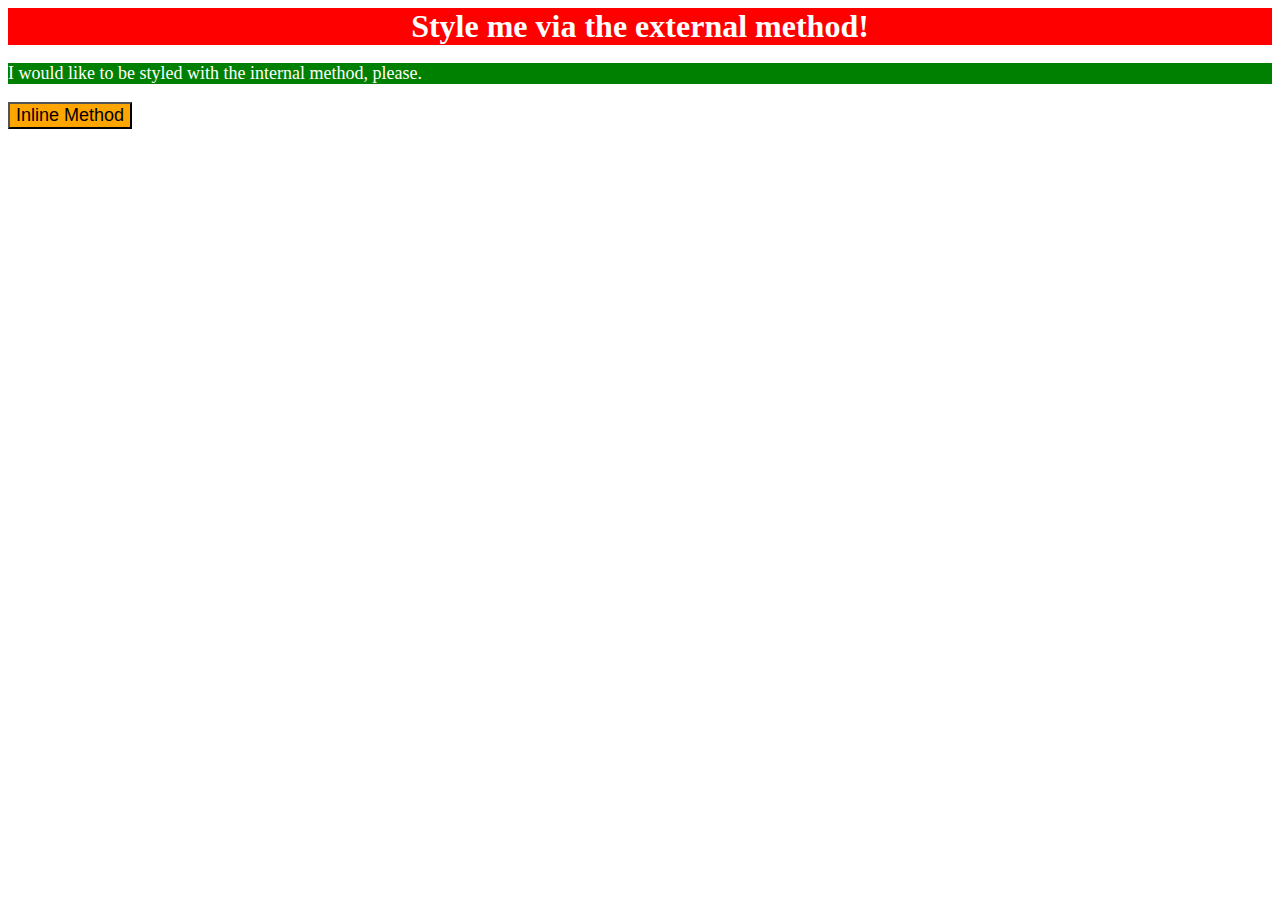
<file: 01-css-methods/index.html>
<!DOCTYPE html>
<html lang="en">
    <head>
        <meta charset="UTF-8">
        <meta name="viewport" content="width=device-width, initial-scale=1.0">
        <title>CSS Odin Assignment</title>
        <link rel="stylesheet" href="styles.css">
        <style>
            p {
            color: white;
            background-color: green;
            font-size: 18px;
             }
         </style>
    </head>
    <body>
        <div>Style me via the external method!</div>
        <p>I would like to be styled with the internal method, please.</p>
        <button style="background-color: orange; font-size: 18px;">Inline Method</button>
    </body>
</html>
</file>
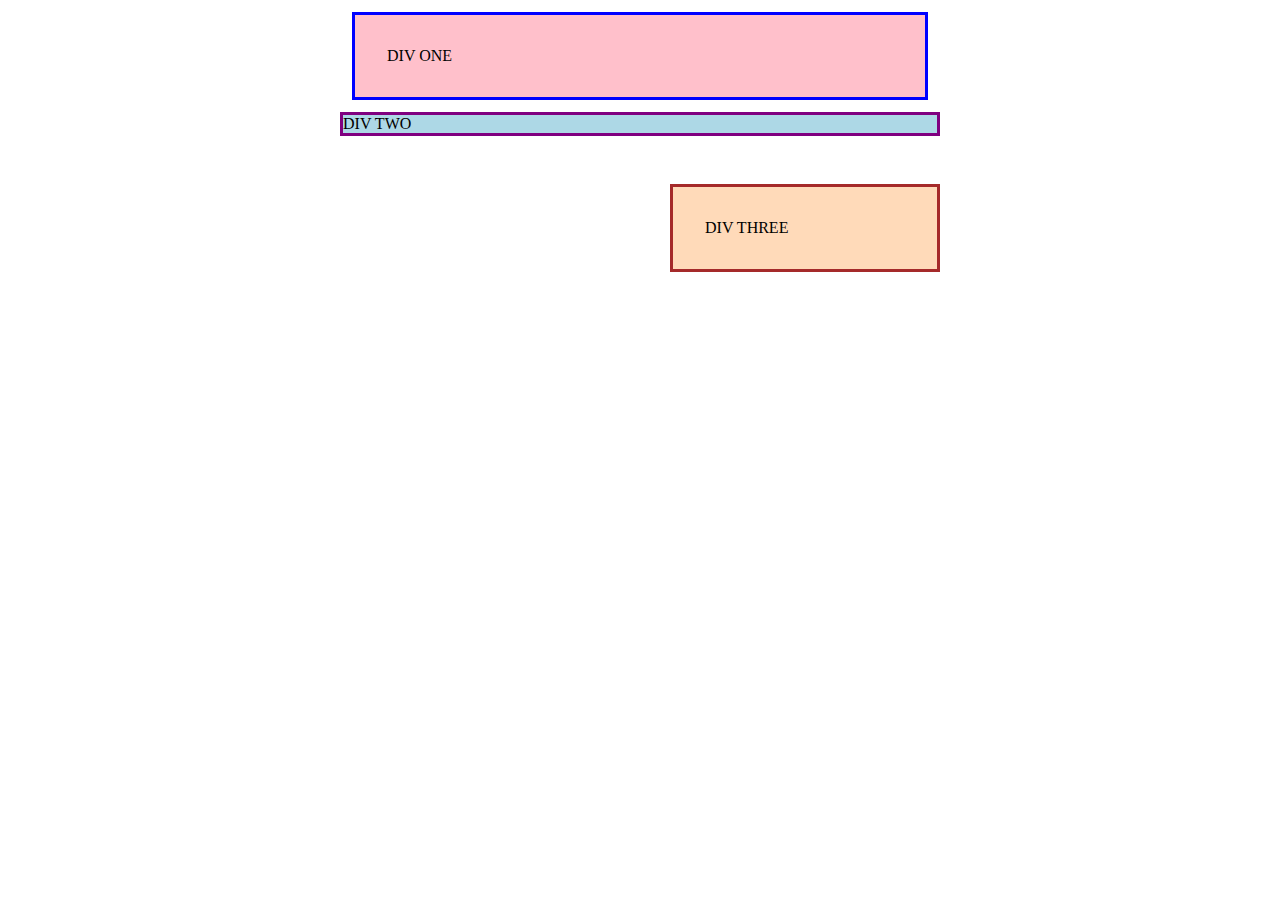
<file: 01-margin-and-padding/index.html>
<!DOCTYPE html>
<html lang="en">
  <head>
    <meta charset="UTF-8">
    <meta http-equiv="X-UA-Compatible" content="IE=edge">
    <meta name="viewport" content="width=device-width, initial-scale=1.0">
    <title>Margin and Padding exercise</title>
    <link rel="stylesheet" href="style.css">
  </head>
  <body>
    <div class="one">
      DIV ONE
    </div>
    <div class="two">
      DIV TWO
    </div>
    <div class="three">
      DIV THREE
    </div>
  </body>
</html>
</file>
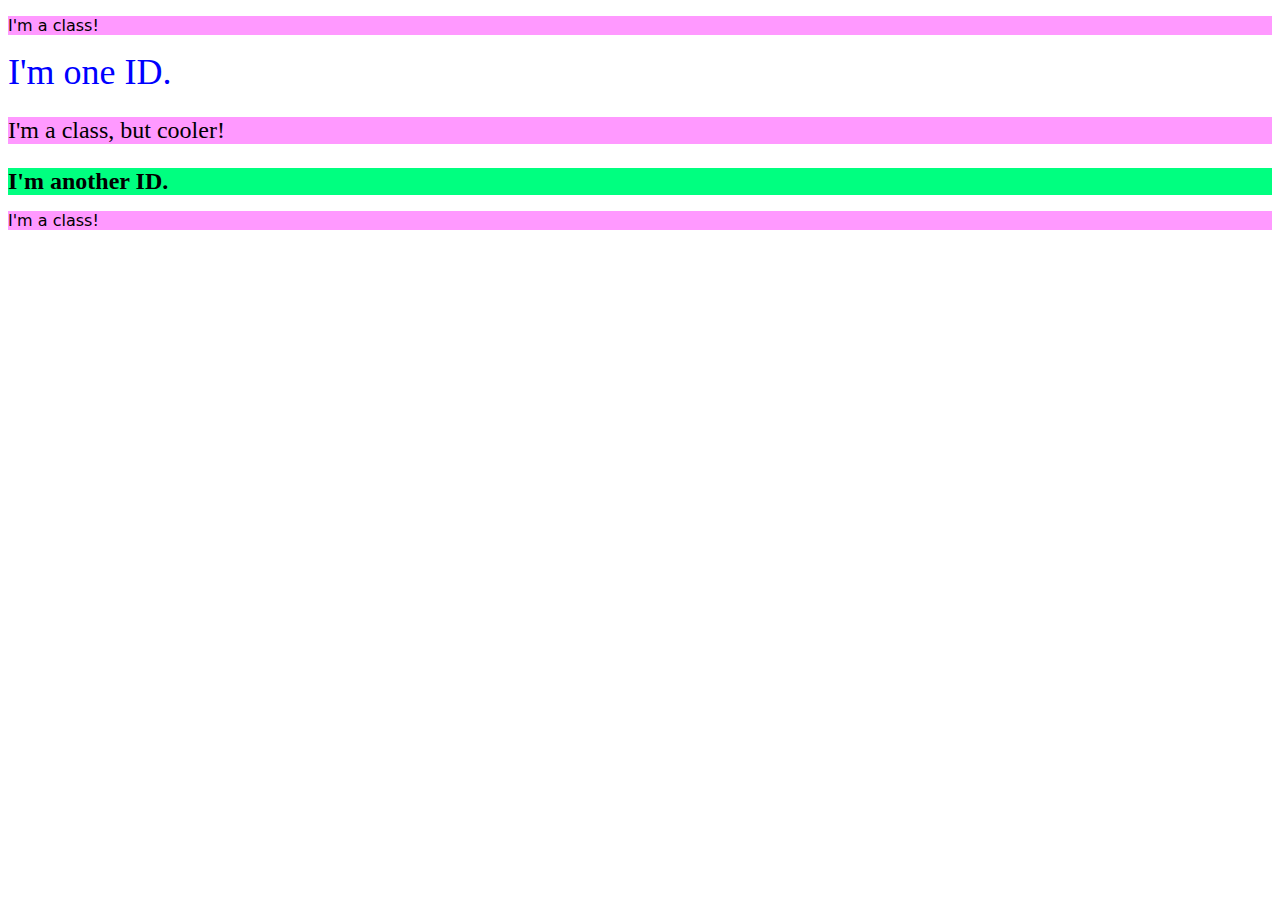
<file: 02-class-id-selectors/index.html>
<!DOCTYPE html>
<html lang="en">
<head>
    <meta charset="UTF-8">
    <meta name="viewport" content="width=device-width, initial-scale=1.0">
    <title>ID Selectors</title>
    <link rel="stylesheet"  href="styles.css">
</head>
<body>
    <p class="odd-number">I'm a class!</p>

    <div id="number-two">I'm one ID.</div>

    <p class="cooler">I'm a class, but cooler!</p>

    <div id="number-four">I'm another ID.</div>

    <p class="odd-number">I'm a class!</p>
</body>
</html>
</file>
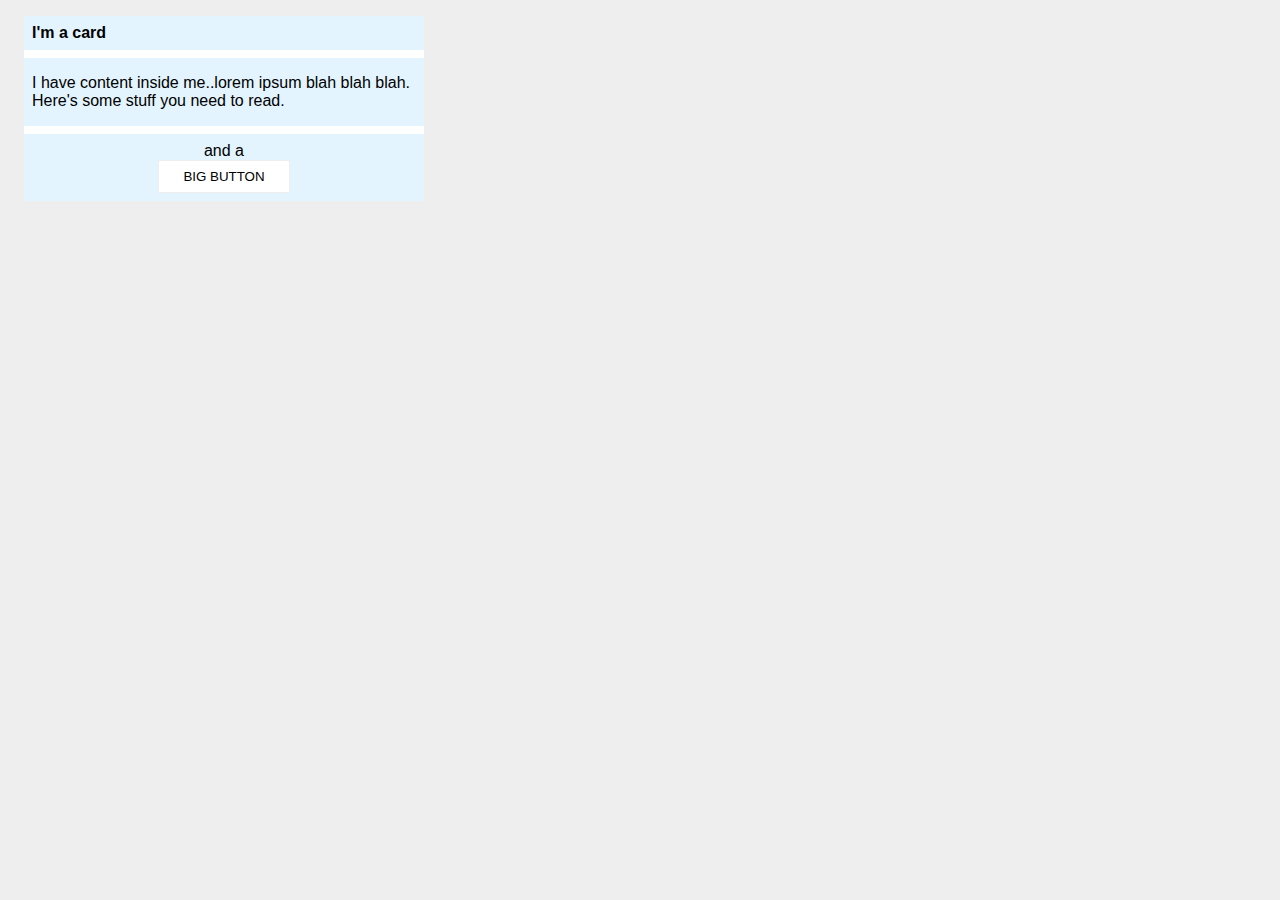
<file: 02-margin-and-padding/index.html>
<!DOCTYPE html>
<html lang="en">
  <head>
    <meta charset="UTF-8">
    <meta http-equiv="X-UA-Compatible" content="IE=edge">
    <meta name="viewport" content="width=device-width, initial-scale=1.0">
    <title>Margin and Padding exercise 2</title>
    <link rel="stylesheet" href="style.css">
  </head>
  <body>
    <div class="card">
      <h1 class="title">I'm a card</h1>
      <div class="content">I have content inside me..lorem ipsum blah blah blah. Here's some stuff you need to read.</div>
      <div class="button-container">and a <button>BIG BUTTON</button></div>
    </div>
  </body>
</html>
</file>
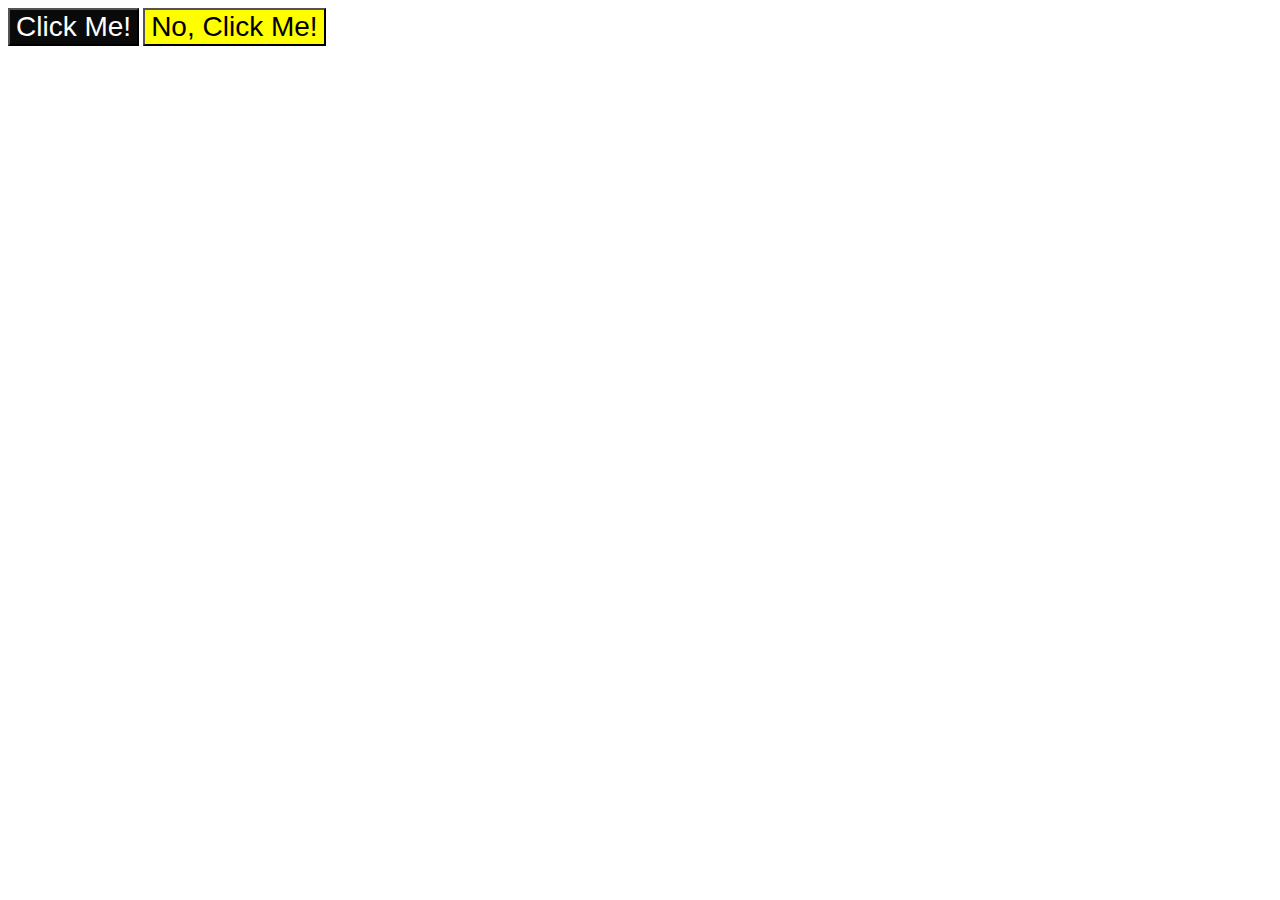
<file: 03-grouping-selectors/index.html>
<!DOCTYPE html>
<html lang="en">
<head>
    <meta charset="UTF-8">
    <meta name="viewport" content="width=device-width, initial-scale=1.0">
    <title>Grouping Selectors</title>
    <link rel="stylesheet" href="styles.css"
</head>
<body>
    <button class="first">Click Me!</button>
    <button class="second">No, Click Me!</button>
</body>
</html>
</file>
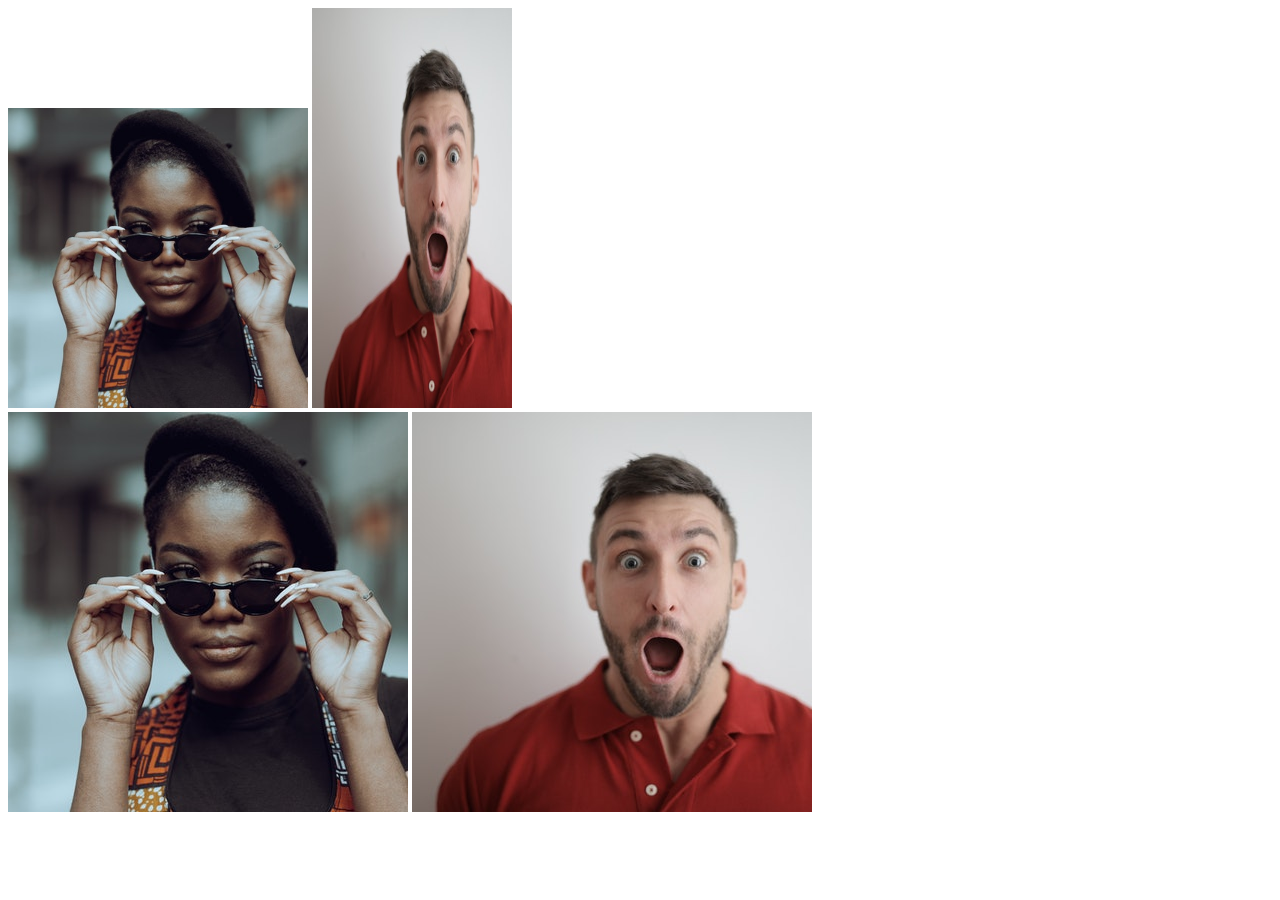
<file: 04-chaining-selectors/index.html>
<!DOCTYPE html>
<html lang="en">
  <head>
    <meta charset="UTF-8">
    <meta http-equiv="X-UA-Compatible" content="IE=edge">
    <meta name="viewport" content="width=device-width, initial-scale=1.0">
    <title>Chaining Selectors</title>
    <link rel="stylesheet" href="styles.css">
  </head>
  <body>
    <div>
      <img class="avatar proportioned" src="./images/pexels-katho-mutodo-8434791.jpg" alt="Woman with glasses">
      <img class="avatar distorted" src="./images/pexels-andrea-piacquadio-3777931.jpg" alt="Man with surprised expression">
    </div>
    <div>
      <img class="original proportioned" src="./images/pexels-katho-mutodo-8434791.jpg" alt="Woman with glasses">
      <img class="original distorted" src="./images/pexels-andrea-piacquadio-3777931.jpg" alt="Man with surprised expression">
    </div>
  </body>
</html>
</file>
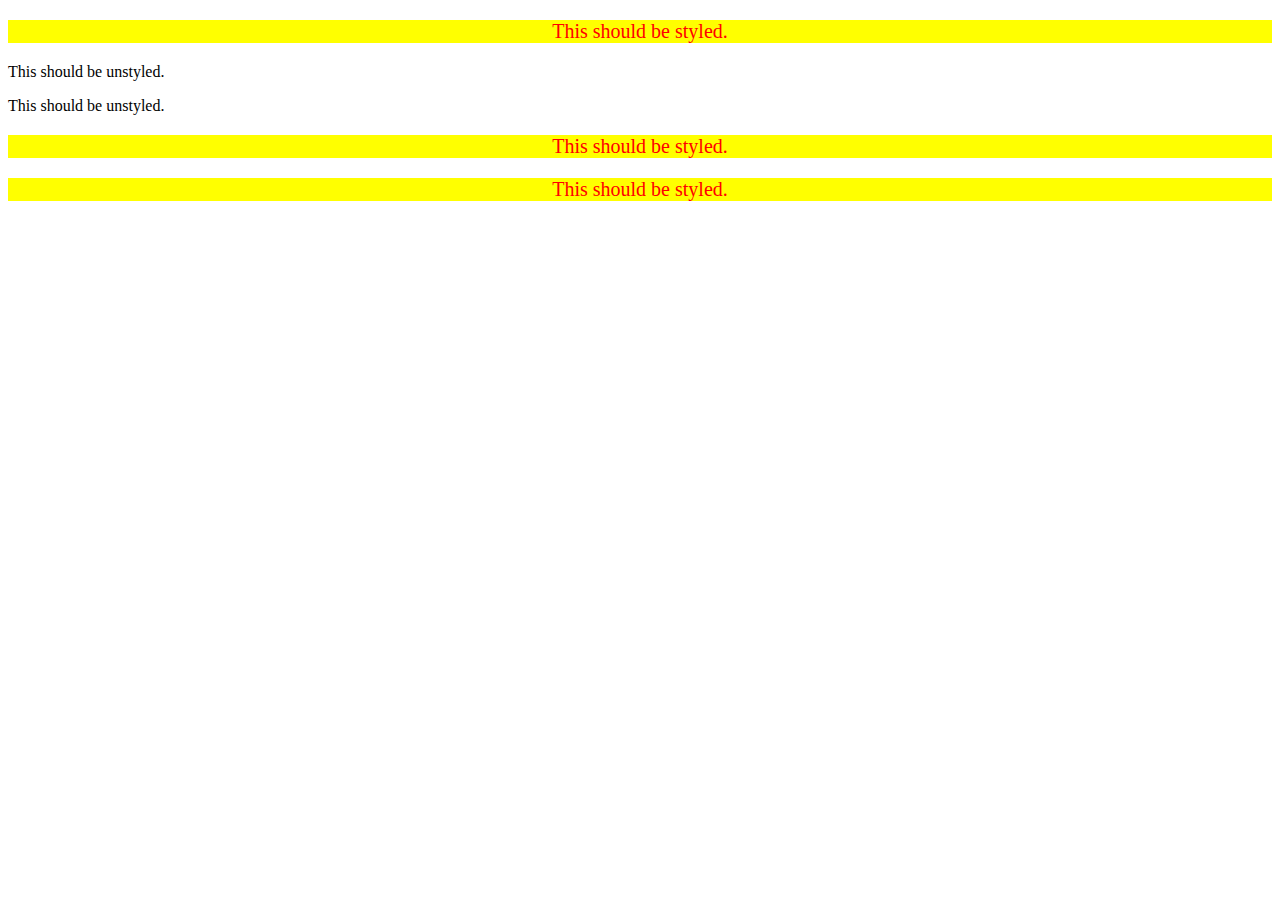
<file: 05-descendant-combinator/index.html>
<!DOCTYPE html>
<html lang="en">
  <head>
    <meta charset="UTF-8">
    <meta http-equiv="X-UA-Compatible" content="IE=edge">
    <meta name="viewport" content="width=device-width, initial-scale=1.0">
    <title>Descendant Combinator</title>
    <link rel="stylesheet" href="styles.css">
  </head>
  <body>
    <div class="container">
      <p class="text">This should be styled.</p>
    </div>
    <p class="text">This should be unstyled.</p>
    <p class="text">This should be unstyled.</p>
    <div class="container">
      <p class="text">This should be styled.</p>
      <p class="text">This should be styled.</p>
    </div>
  </body>
</html>
</file>
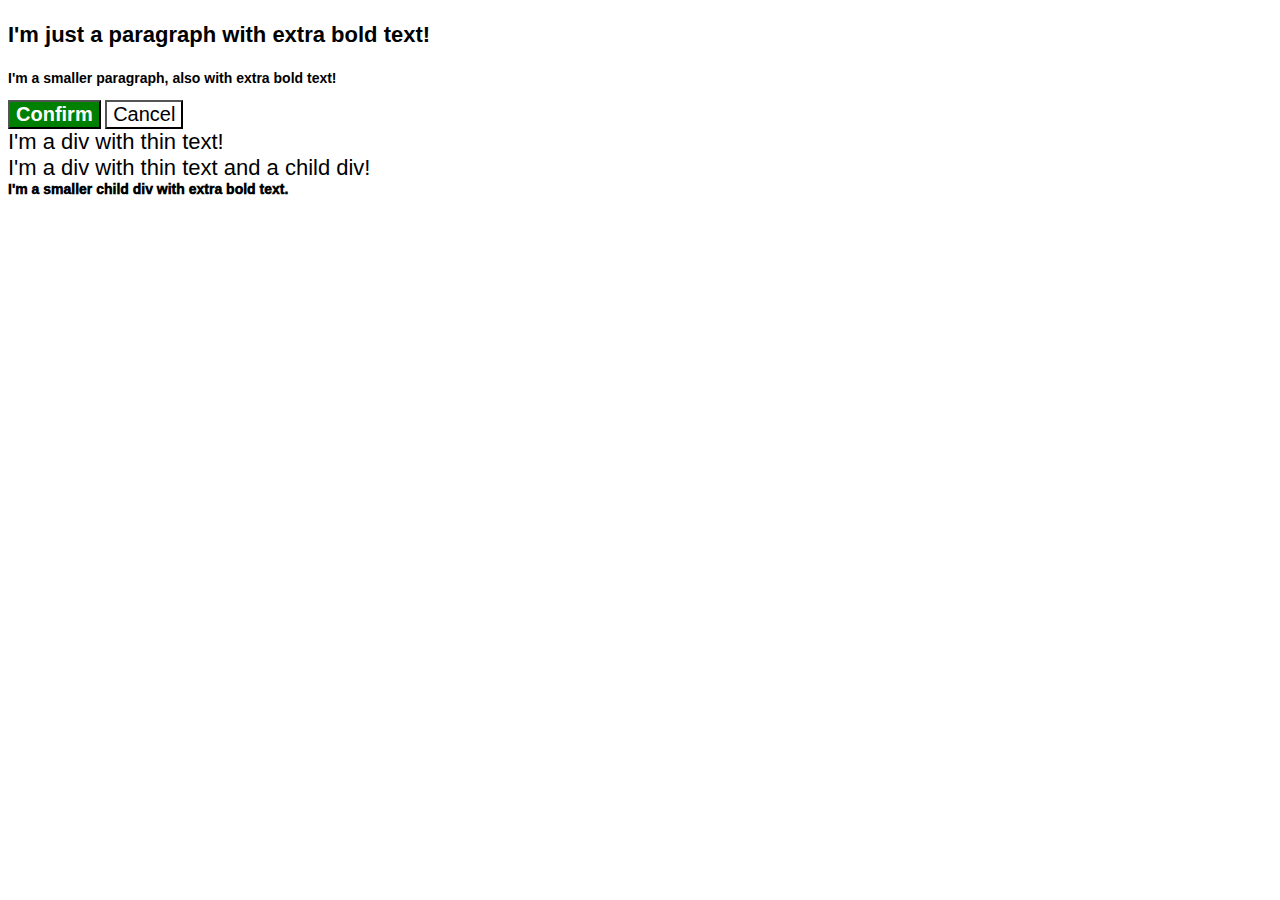
<file: 06-cascade-fix/index.html>
<!DOCTYPE html>
<html lang="en">
  <head>
    <meta charset="UTF-8">
    <meta http-equiv="X-UA-Compatible" content="IE=edge">
    <meta name="viewport" content="width=device-width, initial-scale=1.0">
    <title>Fix the Cascade</title>
    <link rel="stylesheet" href="styles.css">
  </head>
  <body>
    <p class="para">I'm just a paragraph with extra bold text!</p>
    <p class="para small-para">I'm a smaller paragraph, also with extra bold text!</p>

    <button id="confirm-button" class="button confirm">Confirm</button>
    <button id="cancel-button" class="button cancel">Cancel</button>

    <div class="text">I'm a div with thin text!</div>
    <div class="text">I'm a div with thin text and a child div!
      <div class="text child">I'm a smaller child div with extra bold text.</div>
    </div>
  </body>
</html>
</file>
<file: 01-css-methods/styles.css>
/* styles.css */

div {
   color: white;
   background-color: red;
   font-size: 32px;
   font-weight: 700;
   text-align: center;
}
</file>
<file: 01-margin-and-padding/style.css>
body {
    max-width: 600px;
    margin: 0 auto;
  }
  
  .one {
    background: pink;
    border: 3px solid blue;
    /* CHANGE ME */
    padding: 32px;
    margin: 12px;
  }
  
  .two {
    background: lightblue;
    border: 3px solid purple;
    /* CHANGE ME */
    margin-bottom: 48px;
  }
  
  .three {
    background: peachpuff;
    border: 3px solid brown;
    width: 200px;
    /* CHANGE ME */
    padding: 32px;
    margin-left: auto;
  }
</file>
<file: 02-class-id-selectors/styles.css>
/* styles.css */

.odd-number,
.cooler {
    color:black;
    background-color: #FF99FF;
}

.odd-number {
    font-family: verdana, Dejavu Sans, sans-serif;
}

#number-two {
    color: #0000FF;
    font-size: 36px;
}

.cooler {
    font-size: 24px;
}

#number-four {
    color:black;
    background-color: #00FF80;
    font-size: 24px;
    font-weight: 700;
}
</file>
<file: 02-margin-and-padding/style.css>
body {
    background: #eee;
    font-family: sans-serif;
  }
  
  .card {
    width: 400px;
    background: #fff;
    margin: 16px;
  }
  
  .title {
    margin-top: 0;
    margin-bottom: 8px;
    font-size: 16px; 
    background: #e3f4ff;
    height: auto;
    width: auto;
    padding: 8px;  

  }
  
  .content {
    margin-bottom: 8px;
    padding: 16px 8px;
    background: #e3f4ff;
  }
  
  .button-container {
    background: #e3f4ff;
    text-align: center;
    padding: 8px;
  }
  
  button {
    display: block;
    margin: 0 auto;
    padding: 8px 24px;
    background: white;
    border: 1px solid #eee;
  }
</file>
<file: 03-grouping-selectors/styles.css>
/* styles.css */

.first,
.second {
    font-size: 28px;
    font-family: Helvetica, 'Times New Roman', sans-serif;
}

.first {
    color: rgb(255, 255, 255);
    background-color: hsl(0, 0%, 4%);
}

.second {
    background-color: yellow;
}
</file>
<file: 04-chaining-selectors/styles.css>
.avatar.proportioned {
    height: auto;
    width: 300px;
  }
  
  .avatar.distorted {
    height: 400px;
    width: 200px;
  }
</file>
<file: 05-descendant-combinator/styles.css>
.container .text {
    color:red;
    background-color: yellow;
    font-size: 20px;
    text-align: center;
}
</file>
<file: 06-cascade-fix/styles.css>
body {
    font-family: Arial, Helvetica, sans-serif;
  }
  
  .para,
  .small-para {
    color: hsl(0, 0%, 0%);
    font-weight: 800;
  }
  
  .para {
    font-size: 22px;
  }
  
  .small-para {
    font-size: 14px;
    font-weight: 800;
  }

  .button {
    background-color: rgb(255, 255, 255);
    color: rgb(0, 0, 0);
    font-size: 20px;
  }
  

  .confirm {
    background: green;
    color: white;
    font-weight: bold;
  } 
  
  .text {
    color: rgb(0, 0, 0);
    font-size: 22px;
    font-weight: 100;
  }

  .child {
    color: rgb(0, 0, 0);
    font-weight: 1000;
    font-size: 14px;
  }
</file>
